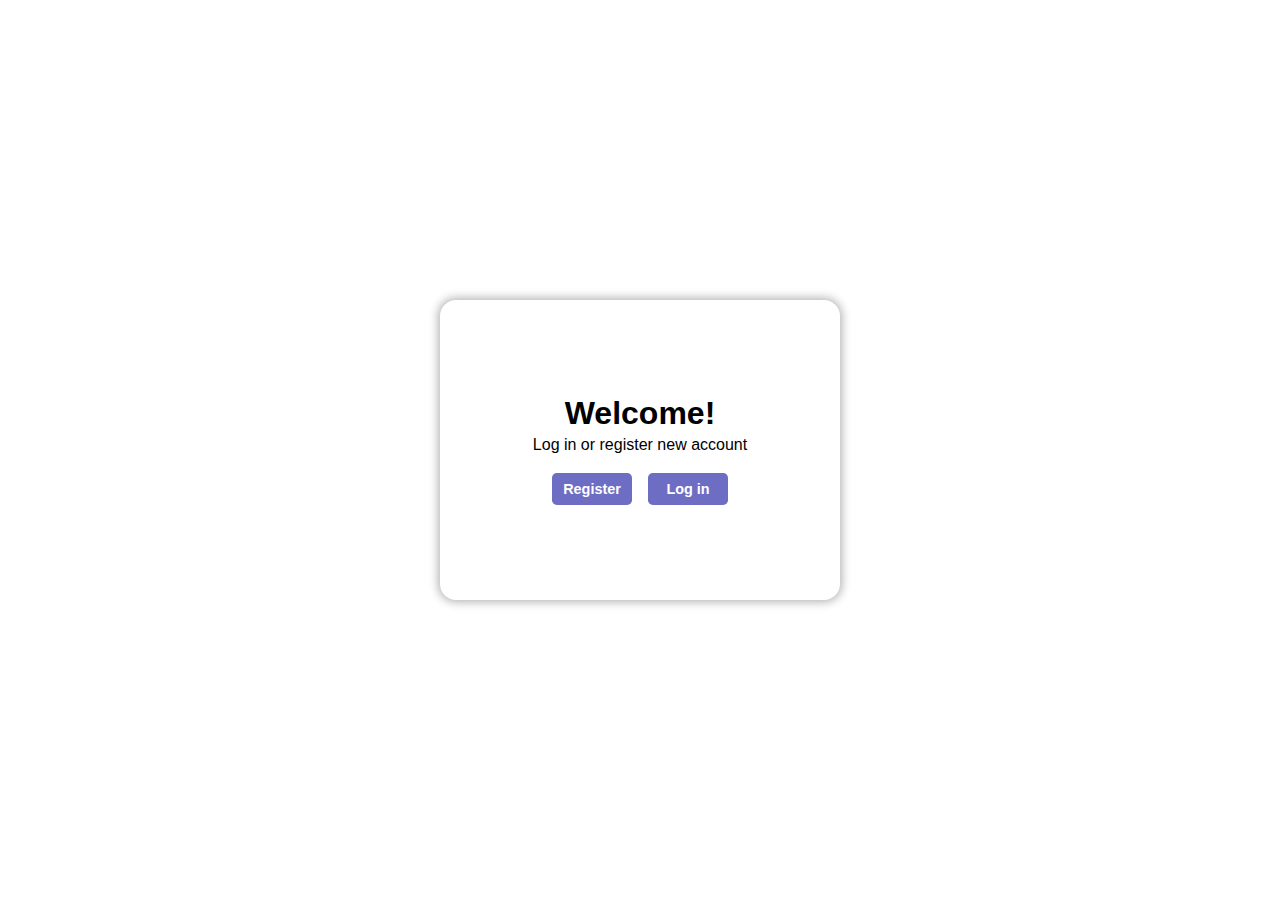
<file: frontend/pages/home/home.html>
<!DOCTYPE html>
<html lang="en">
  <head>
    <meta charset="UTF-8" />
    <meta http-equiv="X-UA-Compatible" content="IE=edge" />
    <meta name="viewport" content="width=device-width, initial-scale=1.0" />
    <link rel="stylesheet" href="../../../globals.css" />
    <link rel="stylesheet" href="./home.css" />
    <title>User Database</title>
  </head>
  <body>
    <div class="home">
      <h1 class="home__header">Welcome!</h1>
      <p class="home__subheader">Log in or register new account</p>
      <div class="home__link-container">
        <a
          href="/frontend/pages/register/register.html"
          class="home__link home__register"
        >
          Register
        </a>
        <a
          href="/frontend/pages/login/login.html"
          class="home__link home__log-in"
        >
          Log in
        </a>
      </div>
    </div>
    <script src="./home.js"></script>
  </body>
</html>
</file>
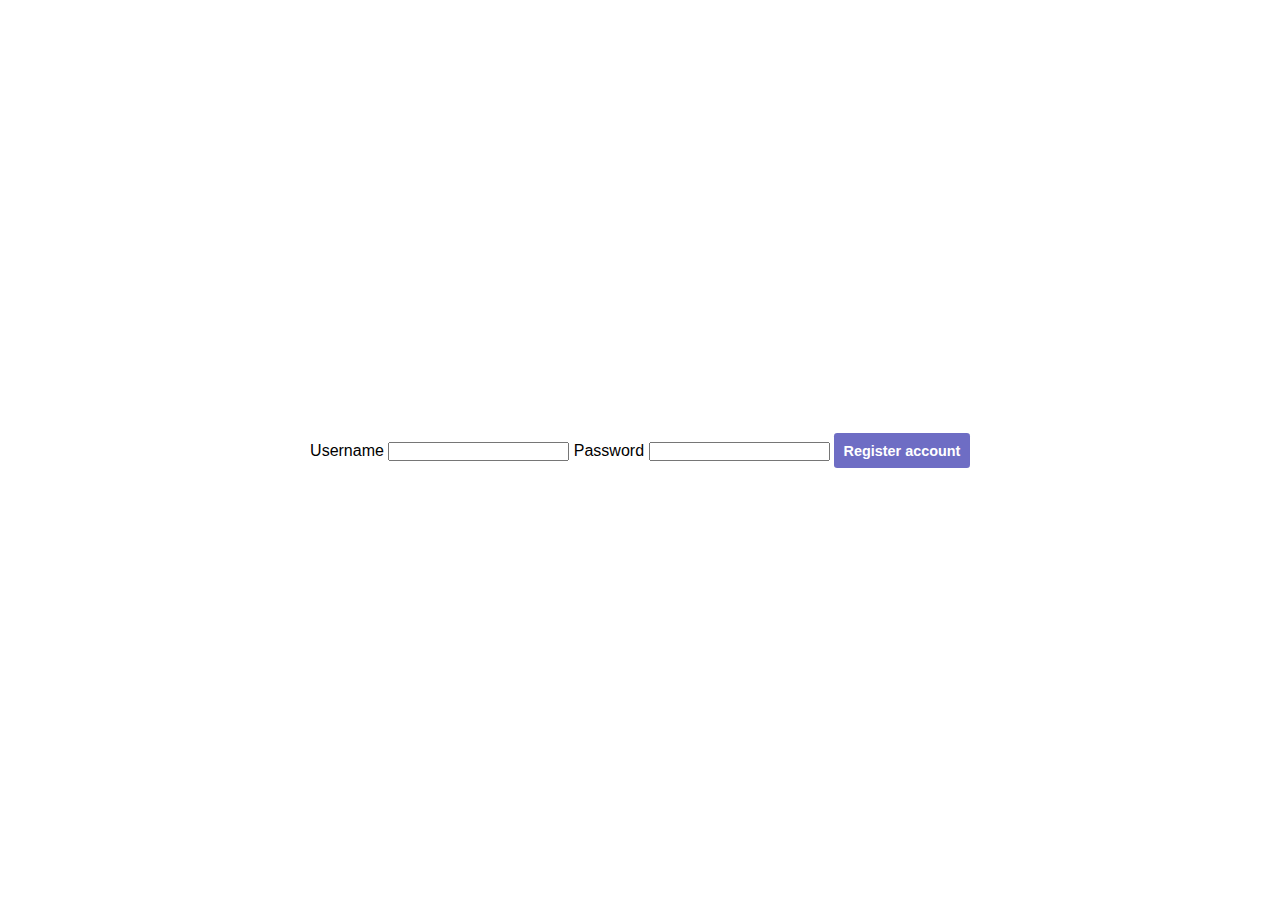
<file: frontend/pages/register/register.html>
<!DOCTYPE html>
<html lang="en">
  <head>
    <meta charset="UTF-8" />
    <meta http-equiv="X-UA-Compatible" content="IE=edge" />
    <meta name="viewport" content="width=device-width, initial-scale=1.0" />
    <link rel="stylesheet" href="../../../globals.css" />
    <link rel="stylesheet" href="./register.css" />
    <title>Register Account</title>
  </head>
  <body>
    <form class="register__form" method="post">
      <label for="username">Username</label>
      <input
        autocomplete="off"
        class="register__input"
        type="text"
        name="username"
        id="username"
      />
      <label for="username">Password</label>
      <input
        autocomplete="off"
        class="register__input"
        type="password"
        name="password"
        id="password"
      />
      <input class="register__submit" type="submit" value="Register account" />
    </form>
    <script src="./register.js"></script>
  </body>
</html>
</file>
<file: globals.css>
* {
  box-sizing: border-box;
  padding: 0;
  margin: 0;
  font-family: "Segoe UI", Tahoma, Geneva, Verdana, sans-serif;
}

body {
  display: flex;
  flex-direction: column;
  align-items: center;
  justify-content: center;
  width: 100vw;
  min-height: 100vh;
}
</file>
<file: frontend/pages/home/home.css>
.home {
  padding: 1rem;
  display: flex;
  flex-direction: column;
  align-items: center;
  justify-content: center;
  border-radius: 1rem;
  min-width: 400px;
  height: 300px;
  gap: 0.2rem;
  box-shadow: 0 0 10px 2px rgba(0, 0, 0, 0.3);
}

.home__link-container {
  margin-top: 1rem;
  display: flex;
  gap: 1rem;
}

.home__link {
  width: 5rem;
  height: 2rem;
  background-color: rgb(110, 109, 196);
  font-size: 0.9rem;
  font-weight: 600;
  border-radius: 0.3rem;
  color: rgb(255, 255, 255);
  display: flex;
  flex-direction: column;
  align-items: center;
  justify-content: center;
  text-decoration: none;
}
</file>
<file: frontend/pages/register/register.css>
.register {
  padding: 1rem;
  display: flex;
  flex-direction: column;
}

.register__input {
  margin-top: 0.2rem;
  margin-bottom: 0.6rem;
}

.register__submit {
  margin-top: 0.2rem;
  border: none;
  padding: 0.6rem;
  border-radius: 0.2rem;
  color: white;
  background-color: rgb(110, 109, 196);
  font-size: 0.9rem;
  font-weight: 600;
}
</file>
